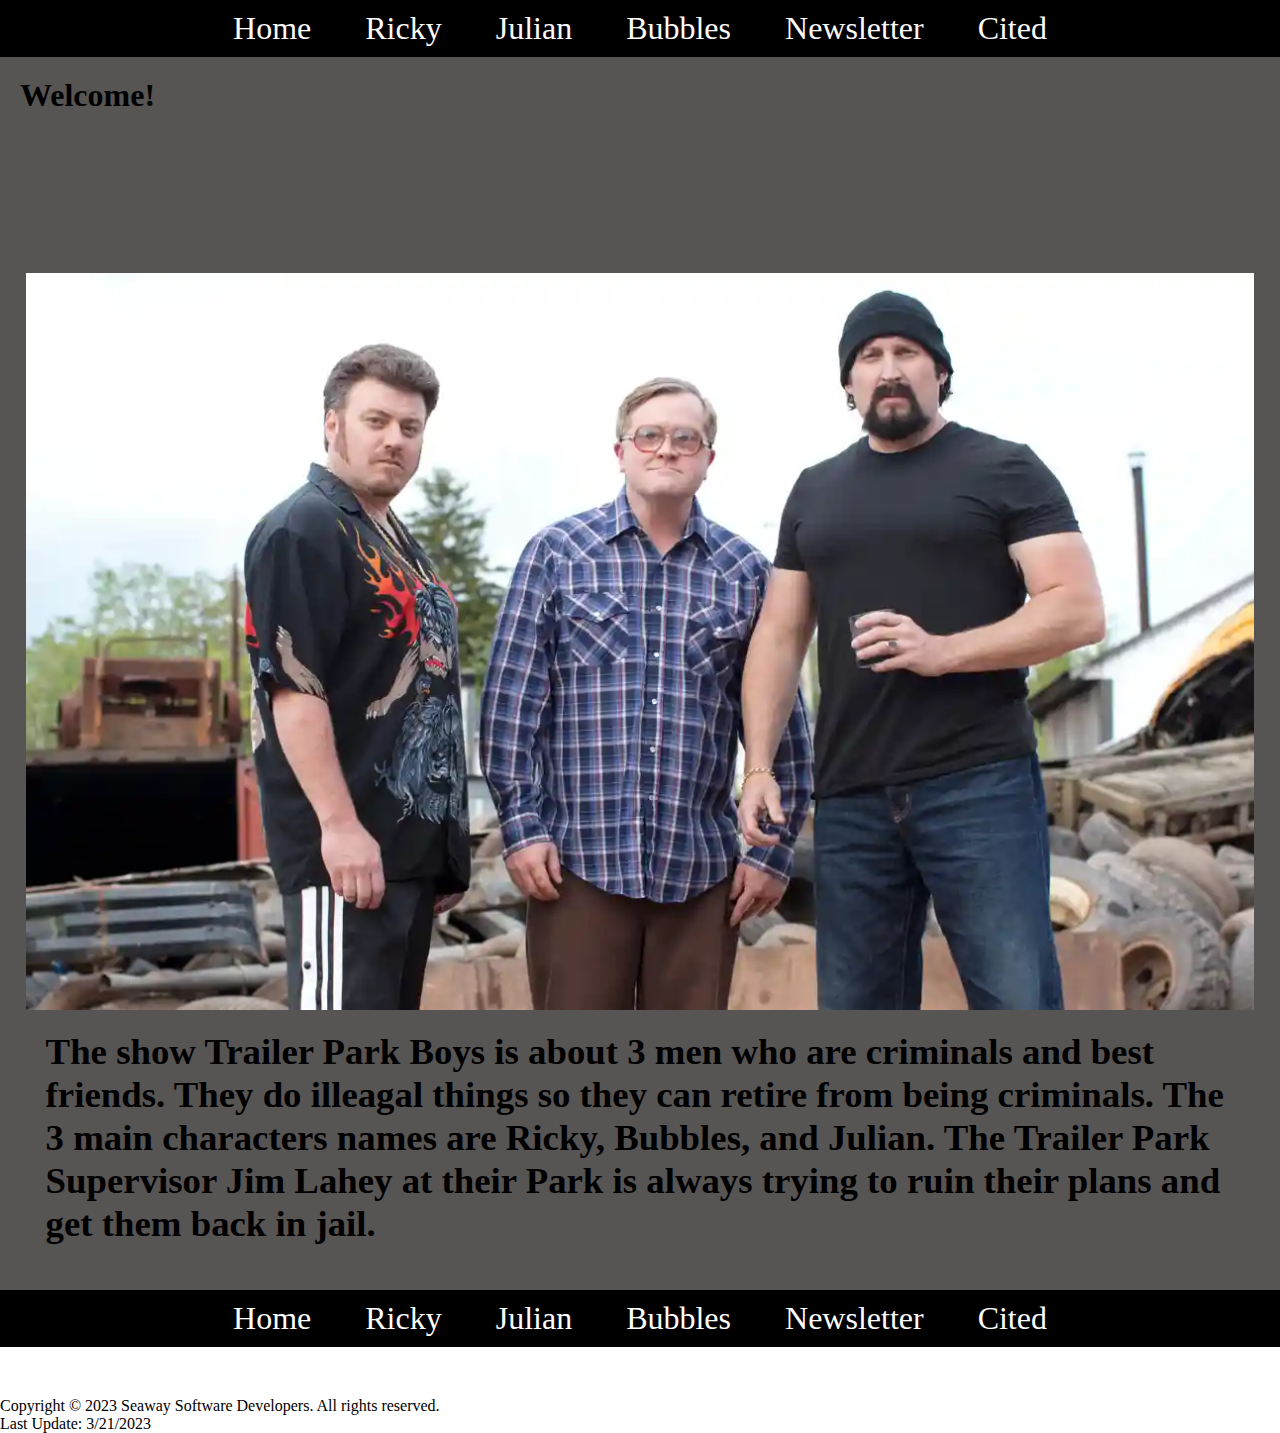
<file: index.html>
<!doctype html>
<html>
<head>
<meta charset="UTF-8">
<title>Home</title>
<link rel= "stylesheet" href="css/styles.css">
</head>

<body>
<nav>
<ul>
<li><a href="index.html">Home</a></li>
<li><a href="ricky.html">Ricky</a></li>
<li><a href="julian.html">Julian</a></li>
<li><a href="bubbles.html">Bubbles</a></li>
<li><a href="newsletter.html">Newsletter</a></li>
<li><a href="cited.html">Cited</a></li>
</ul>
</nav>
<header>
<h1>Welcome!</h1>
<blockquote></blockquote>
</header>

<main>

<img src="images/Theboys.webp" alt="">
	<h1>The show Trailer Park Boys is about 3 men who are criminals and best friends. They do illeagal things so they can retire from being criminals. The 3 main characters names are Ricky, Bubbles, and Julian. The Trailer Park Supervisor Jim Lahey at their Park is always trying to ruin their plans and get them back in jail. </h1>
	

</main>
<nav id="fNav">
<ul>
<li><a href="index.html">Home</a></li>
<li><a href="ricky.html">Ricky</a></li>
<li><a href="julian.html">Julian</a></li>
<li><a href="bubbles.html">Bubbles</a></li>
<li><a href="newsletter.html">Newsletter</a></li>
<li><a href="cited.html">Cited</a></li>
</ul>
</nav>
<footer>
<p>Copyright &copy; 2023 Seaway Software Developers. All rights reserved.</p>
<p>Last Update: 3/21/2023</p>
</footer>

</body>
</html>
</file>
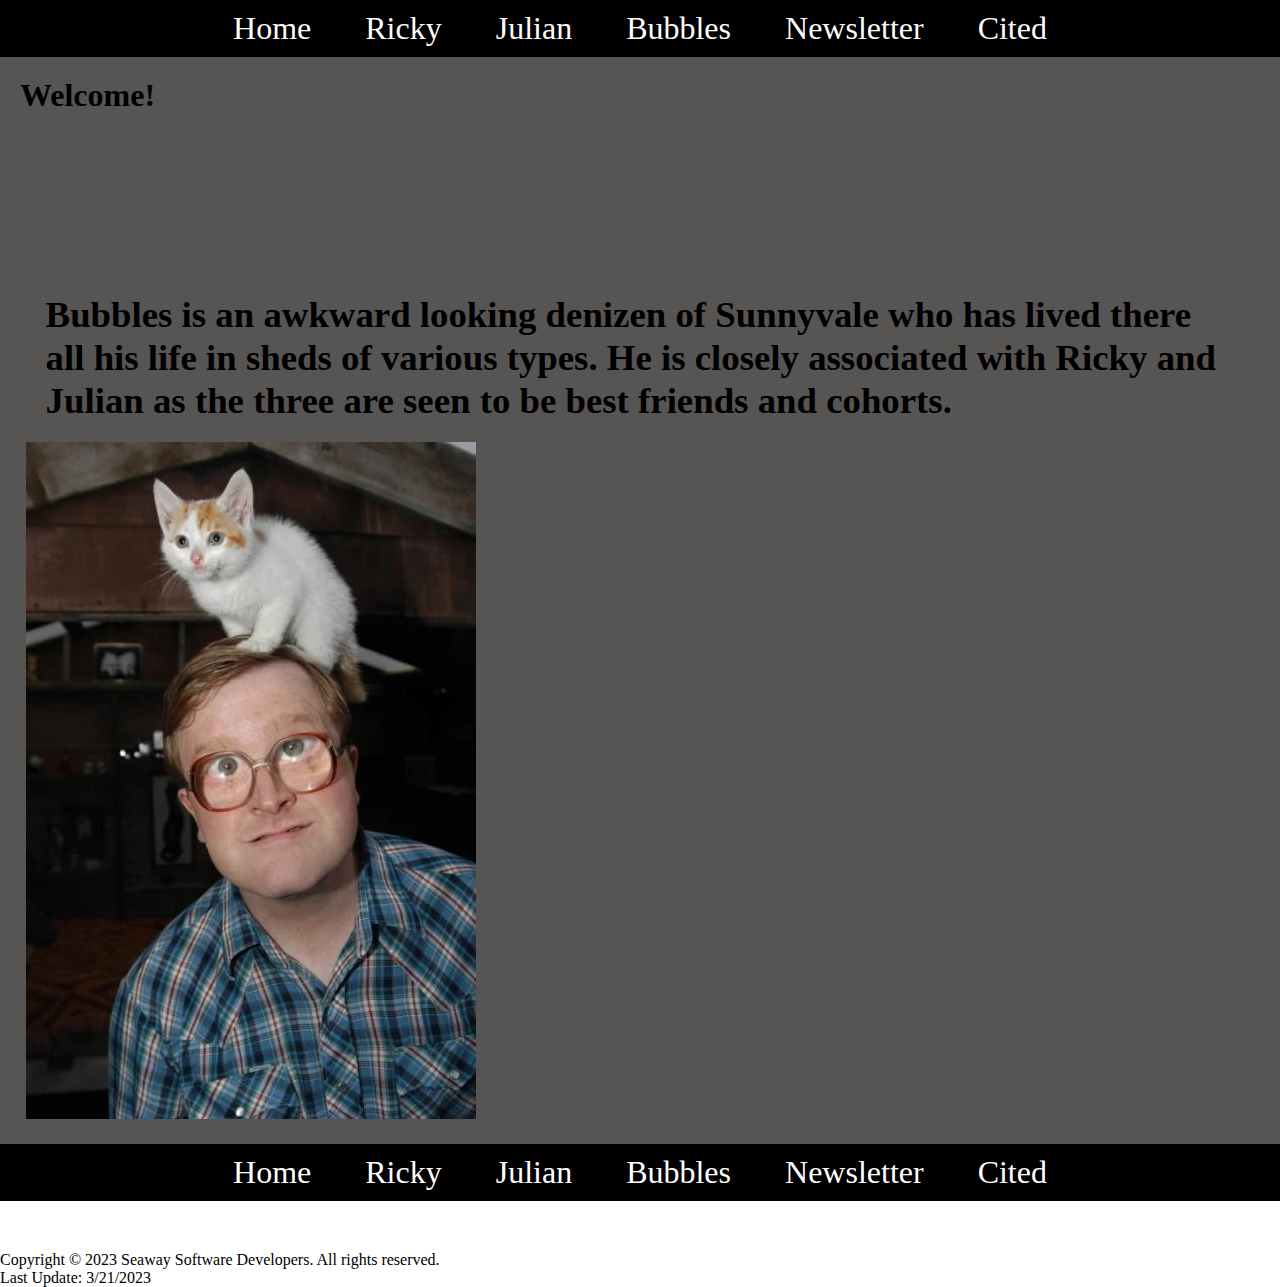
<file: bubbles.html>
<!doctype html>
<html>
<head>
<meta charset="UTF-8">
<title>Home</title>
<link rel= "stylesheet" href="css/styles.css">
</head>

<body>
<nav>
<ul>
<li><a href="index.html">Home</a></li>
<li><a href="ricky.html">Ricky</a></li>
<li><a href="julian.html">Julian</a></li>
<li><a href="bubbles.html">Bubbles</a></li>
<li><a href="newsletter.html">Newsletter</a></li>
<li><a href="cited.html">Cited</a></li>
</ul>
</nav>
<header>
<h1>Welcome!</h1>
<blockquote></blockquote>
</header>

<main>

<h1>Bubbles is an awkward looking denizen of Sunnyvale who has lived there all his life in sheds of various types. He is closely associated with Ricky and Julian as the three are seen to be best friends and cohorts.</h1>
	
<img src="images/Bubbles.webp" alt="">
	
	

</main>
<nav id="fNav">
<ul>
<li><a href="index.html">Home</a></li>
<li><a href="ricky.html">Ricky</a></li>
<li><a href="julian.html">Julian</a></li>
<li><a href="bubbles.html">Bubbles</a></li>
<li><a href="newsletter.html">Newsletter</a></li>
<li><a href="cited.html">Cited</a></li>
</ul>
</nav>
<footer>
<p>Copyright &copy; 2023 Seaway Software Developers. All rights reserved.</p>
<p>Last Update: 3/21/2023</p>
</footer>

</body>
</html>
</file>
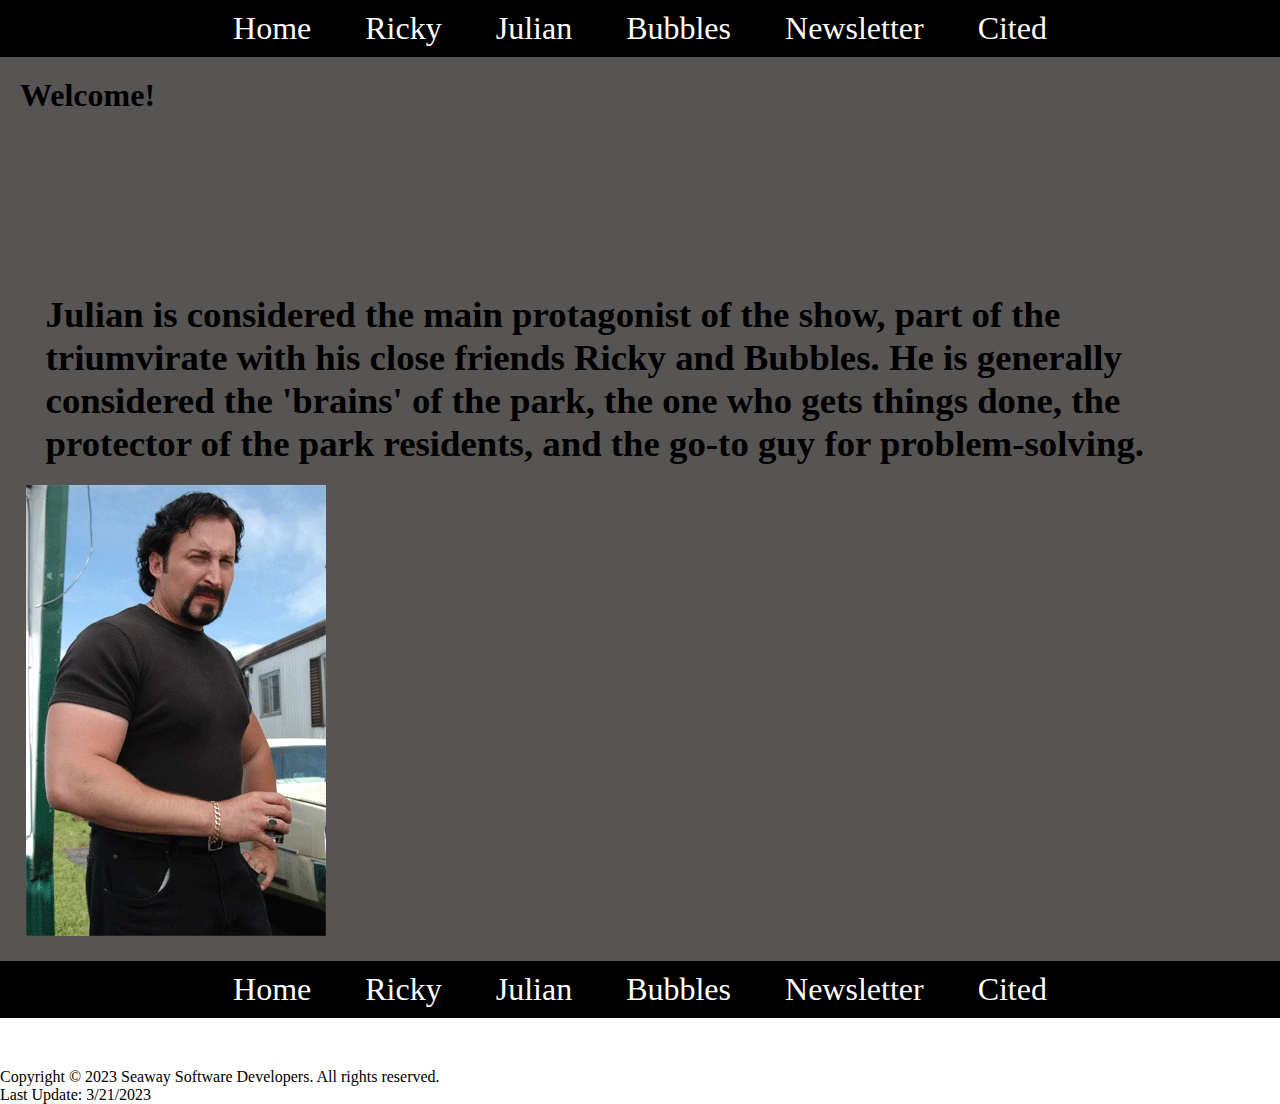
<file: julian.html>
<!doctype html>
<html>
<head>
<meta charset="UTF-8">
<title>Home</title>
<link rel= "stylesheet" href="css/styles.css">
</head>

<body>
<nav>
<ul>
<li><a href="index.html">Home</a></li>
<li><a href="ricky.html">Ricky</a></li>
<li><a href="julian.html">Julian</a></li>
<li><a href="bubbles.html">Bubbles</a></li>
<li><a href="newsletter.html">Newsletter</a></li>
<li><a href="cited.html">Cited</a></li>
</ul>
</nav>
<header>
<h1>Welcome!</h1>
<blockquote></blockquote>
</header>

<main>

<h1>Julian is considered the main protagonist of the show, part of the triumvirate with his close friends Ricky and Bubbles. He is generally considered the 'brains' of the park, the one who gets things done, the protector of the park residents, and the go-to guy for problem-solving. </h1>
	
<img src="images/Julian.webp" alt="">

	

</main>
<nav id="fNav">
<ul>
<li><a href="index.html">Home</a></li>
<li><a href="ricky.html">Ricky</a></li>
<li><a href="julian.html">Julian</a></li>
<li><a href="bubbles.html">Bubbles</a></li>
<li><a href="newsletter.html">Newsletter</a></li>
<li><a href="cited.html">Cited</a></li>
</ul>
</nav>
<footer>
<p>Copyright &copy; 2023 Seaway Software Developers. All rights reserved.</p>
<p>Last Update: 3/21/2023</p>
</footer>

</body>
</html>
</file>
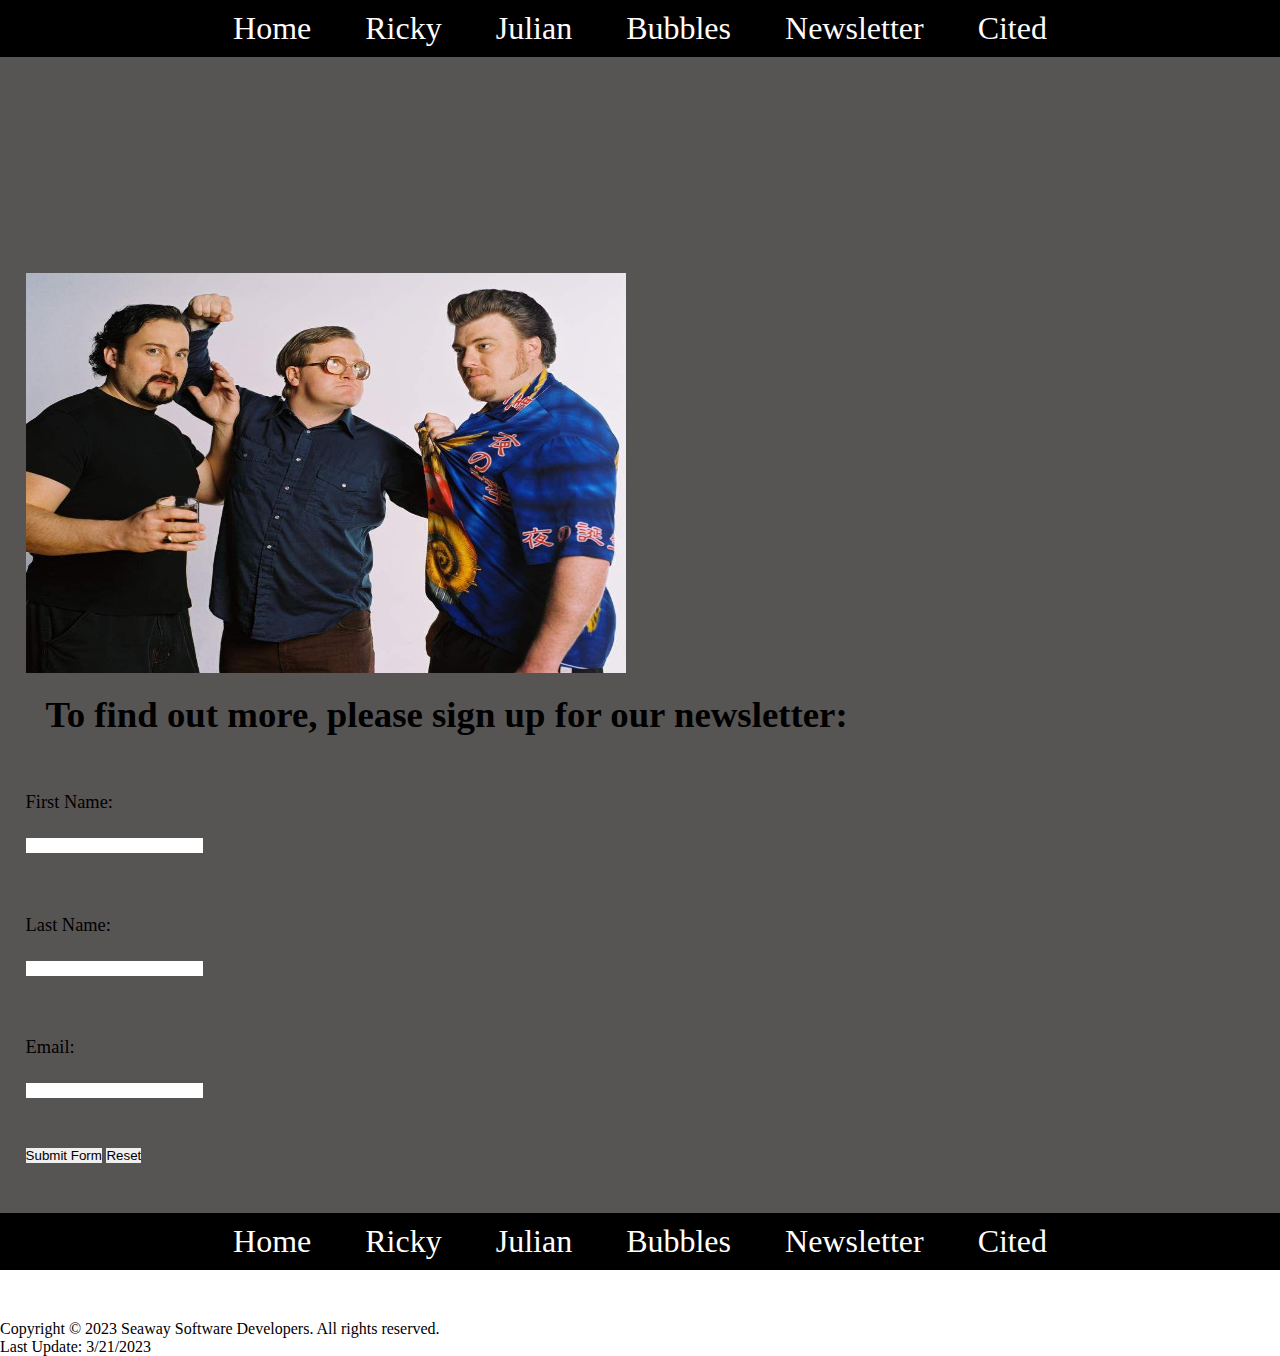
<file: newsletter.html>
<!doctype html>
<html>
<head>
<meta charset="UTF-8">
<title>News</title>
<link rel= "stylesheet" href="css/styles.css">
</head>

<body>
<nav>
<ul>
<li><a href="index.html">Home</a></li>
<li><a href="ricky.html">Ricky</a></li>
<li><a href="julian.html">Julian</a></li>
<li><a href="bubbles.html">Bubbles</a></li>
<li><a href="newsletter.html">Newsletter</a></li>
<li><a href="cited.html">Cited</a></li>
</ul>
</nav>
<header>
<h1></h1>

</header>

<main>

<img src="images/TheBoys2.jpg" alt="" width="600" height="400">
<h1>To find out more, please sign up for our newsletter:</h1>

<form action="mailto:email@email.com">
<label for="fName">First Name:</label><br>
<input type="text" id="fName" name="fName"><br>
<label for="lName">Last Name:</label><br>
<input type="text" id="lName" name="lName"><br>
<label for="email">Email:</label><br>
<input type="email" id="email" name="email">
<br><br>
<input type="submit" id="submitBtn" value="Submit Form">
<input type="reset" id="resetBtn" name="Reset Form">
</form>

</main>


<nav id="fNav">
<ul>
<li><a href="index.html">Home</a></li>
<li><a href="ricky.html">Ricky</a></li>
<li><a href="julian.html">Julian</a></li>
<li><a href="bubbles.html">Bubbles</a></li>
<li><a href="newsletter.html">Newsletter</a></li>
<li><a href="cited.html">Cited</a></li>
</ul>
</nav>
<footer>
<p>Copyright &copy; 2023 Seaway Software Developers. All rights reserved.</p>
<p>Last Update: 3/21/2023</p>
</footer>

</body>
</html>
</file>
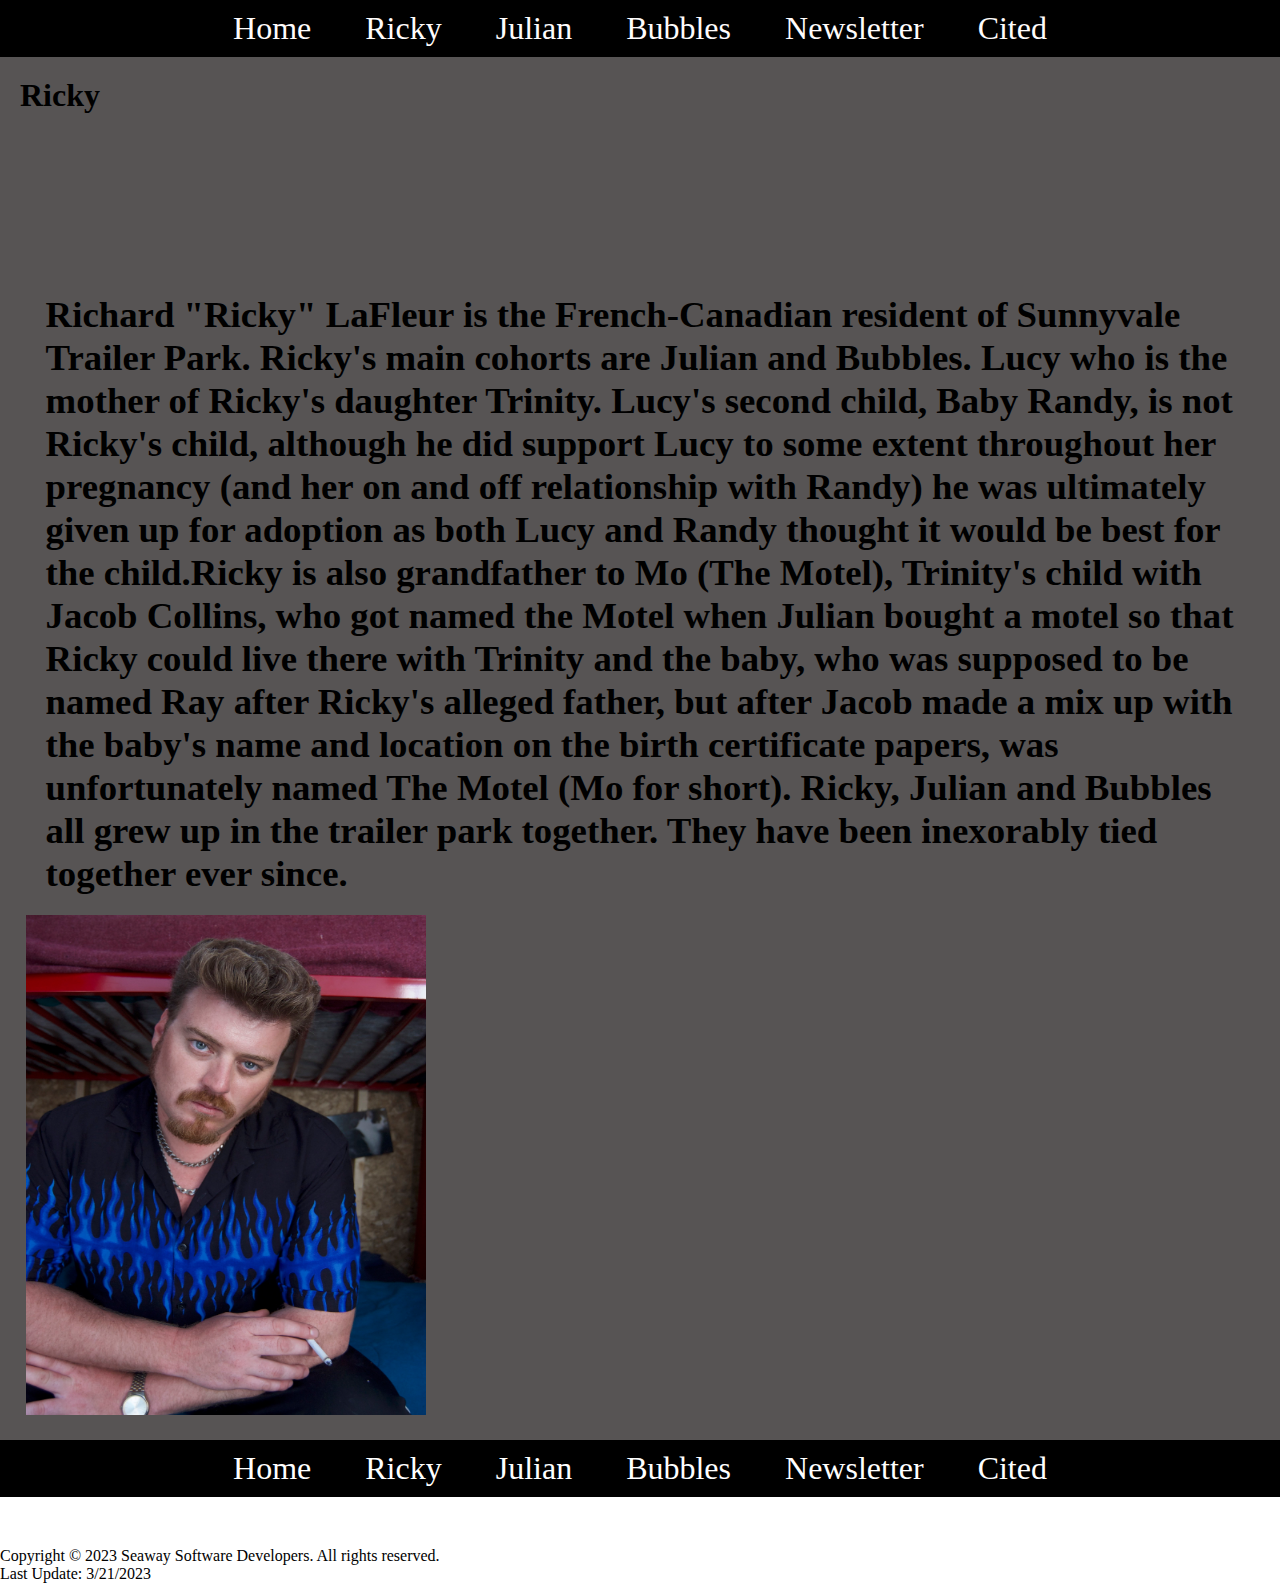
<file: ricky.html>
<!doctype html>
<html>
<head>
<meta charset="UTF-8">
<title>Ricky</title>
<link rel= "stylesheet" href="css/styles.css">
</head>

<body>
<nav>
<ul>
<li><a href="index.html">Home</a></li>
<li><a href="ricky.html">Ricky</a></li>
<li><a href="julian.html">Julian</a></li>
<li><a href="bubbles.html">Bubbles</a></li>
<li><a href="newsletter.html">Newsletter</a></li>
<li><a href="cited.html">Cited</a></li>

</ul>
</nav>
<header>
<h1>Ricky</h1>
<blockquote></blockquote>
</header>

<main>
	
<h1>Richard "Ricky" LaFleur is the French-Canadian resident of Sunnyvale Trailer Park. Ricky's main cohorts are Julian and Bubbles. Lucy who is the mother of Ricky's daughter Trinity. Lucy's second child, Baby Randy, is not Ricky's child, although he did support Lucy to some extent throughout her pregnancy (and her on and off relationship with Randy) he was ultimately given up for adoption as both Lucy and Randy thought it would be best for the child.Ricky is also grandfather to Mo (The Motel), Trinity's child with Jacob Collins, who got named the Motel when Julian bought a motel so that Ricky could live there with Trinity and the baby, who was supposed to be named Ray after Ricky's alleged father, but after Jacob made a mix up with the baby's name and location on the birth certificate papers, was unfortunately named The Motel (Mo for short). Ricky, Julian and Bubbles all grew up in the trailer park together. They have been inexorably tied together ever since.</h1>

<img src="images/Ricky.jpeg" alt="" width="400" height="500">
	
	

</main>
<nav id="fNav">
<ul>
<li><a href="index.html">Home</a></li>
<li><a href="ricky.html">Ricky</a></li>
<li><a href="julian.html">Julian</a></li>
<li><a href="bubbles.html">Bubbles</a></li>
<li><a href="newsletter.html">Newsletter</a></li>
<li><a href="cited.html">Cited</a></li>
</ul>
</nav>
<footer>
<p>Copyright &copy; 2023 Seaway Software Developers. All rights reserved.</p>
<p>Last Update: 3/21/2023</p>
</footer>

</body>
</html>
</file>
<file: css/styles.css>
/* CSS Document */

/* CSS Reset */
* {
margin: 0;
padding: 0;
border: 0;
}

body {
margin: 0;
}

nav {
margin: 0;
padding: 10px 25px;
background-color: #000000;
}

nav ul {
list-style-type: none;
margin: 0;
padding: 0;
text-align: center;
}

nav li {
display: inline;
}

nav a {
padding: 10px 25px;
font-size: 2em;
text-decoration: none;
color: #FFFCFC;
}

nav a:hover {
color: #979797;
text-decoration: underline;
}

img {
max-width: 100%;
display: block;
}

header {
top: 0;
background-color: #575454;
height: 190px;
}

blockquote {

}

main {
min-height: 600px;
background-color: #575454;
padding: 2%;
font-size: 1.15em;
font-family: "Roboto Slab', serif";
}

h1 {
padding: 20px;
color: black;

}

h2 {
padding: 20px;
color: black;
font-size: 1.5em;
font-weight: bold;
}

table {
width: auto;

}

#fNav {
margin: 0;
padding: 10px 25px;
background-color: #000000;
}

#fNav ul {
list-style-type: none;
margin: 0;
padding: 0;
text-align: center;
}

#fNav li {
display: inline;
}

#fNav a {
padding: 10px 25px;
font-size: 2em;
text-decoration: none;
color: #FFFFFF;
}

fNav a:hover {
color: #575454;
text-decoration: underline;
}

#form {
margin-top: 2%;
background-color: #0B0000;
padding: 2%;
}

#form h2 {
text-align: center;
}

/* Style rules for form elements */
fieldset, input, select, textarea {
margin-bottom: 2%;
}

fieldset legend {
font-weight: bold;
font-size: 1.25em;
}

label {
display: block;
padding-top: 3%;
}

form #submit {
margin: 0 auto;
border: none;
display: block;
padding: 2%;
background-color: #000000;
font-size: 1em;
border-radius: 10px;
}


footer {
margin-top: 50px;

}
</file>
